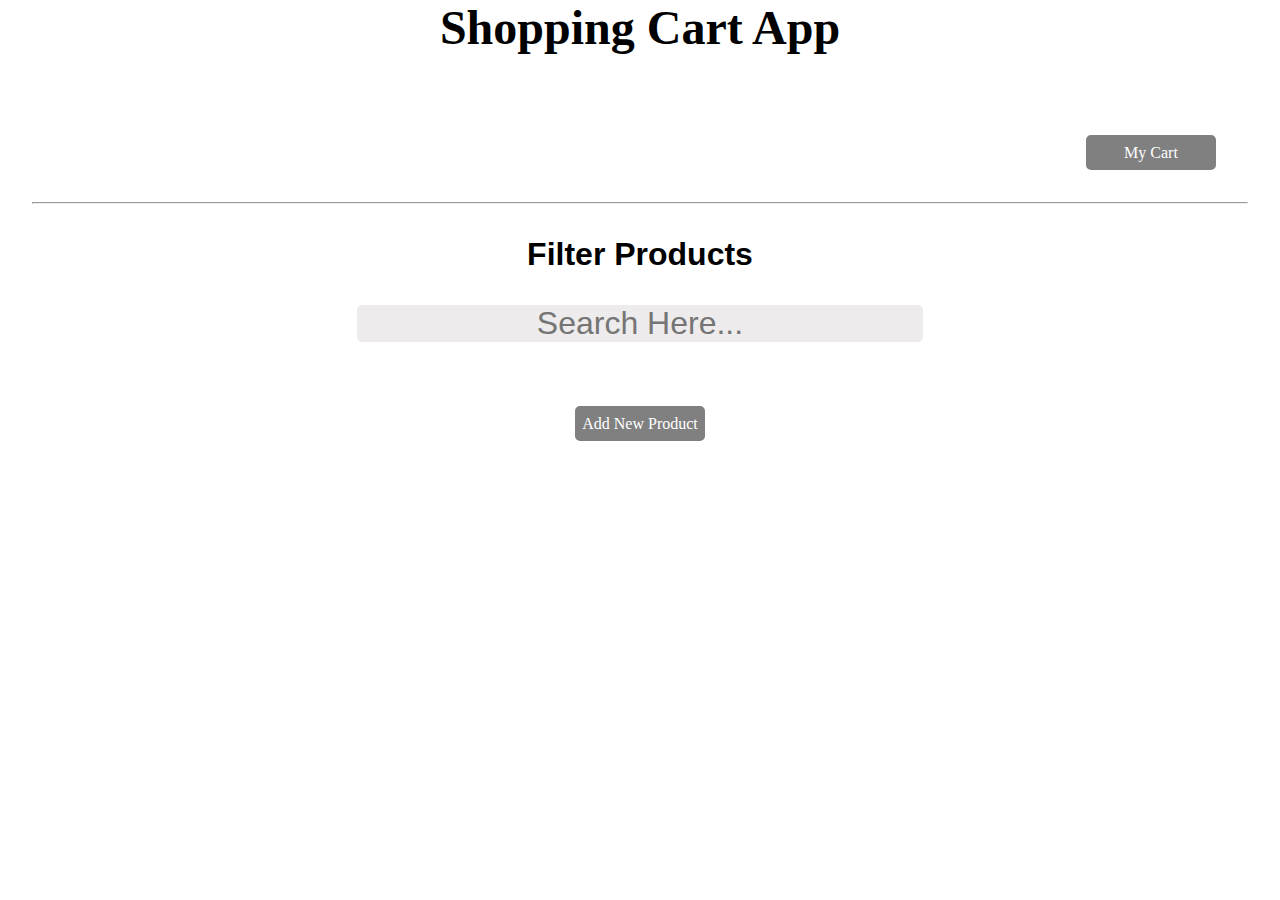
<file: index.html>
<!DOCTYPE html>
<html lang="en">
  <head>
    <meta charset="UTF-8" />
    <meta http-equiv="X-UA-Compatible" content="IE=edge" />
    <meta name="viewport" content="width=device-width, initial-scale=1.0" />
    <title>Shopping Cart App</title>
    <link rel="stylesheet" href="style.css" />
  </head>

  <body>
    <h1 class="heading">Shopping Cart App</h1>
    <h1 class="mycart">
      <form method="get" action="/addtocart.html">
      <button type="submit" id="mycart" class="btn">My Cart</button>
      </form>
    <hr>
    <div id="label">
      <label><b>Filter Products</b></label><br/>
      <input class="input" type="text" id="search" placeholder="Search Here..."/>  <br/>

      
      <form method="get" action="/addproduct.html">
        <button type="submit" id="addproduct" class="btn">Add New Product</button>
      </form>

      <!-- <form method="get" action="/editproduct.html">
        <button type="submit" id="editproduct" class="btn">Edit Product</button>
      </form> -->

      <!-- <button type="button" id="addproduct" class="btn">Add Product</button>
      <button type="button" id="viewproduct" class="btn">View Product</button> --> 
      <br />

    </div>

    <div id="cards">
      <!-- <div class="card">
            <h1 class="title">title</h1>
            <img src="https://render.fineartamerica.com/images/rendered/medium/canvas-print/15.5/20/mirror/break/images/artworkimages/medium/2/floral-lion-iii-balazs-solti-canvas-print.jpg" alt="img" class="images">
            <p>description</p>
            <p class="category">Category</p>
            <p class="price">Price</p>
         </div> -->
        <!-- <button>Add to Cart</button> --> 
    </div>
    <!-- <div class="card">  
            <h1 class="title">title</h1>
            <img src="https://render.fineartamerica.com/images/rendered/medium/canvas-print/15.5/20/mirror/break/images/artworkimages/medium/2/floral-lion-iii-balazs-solti-canvas-print.jpg" alt="img" class="images">
            <p>description</p>
            <p class="category">Category</p>
            <p class="price">Price</p>
        </div>

        <div class="card">
            <h1 class="title">title</h1>
            <img src="https://render.fineartamerica.com/images/rendered/medium/canvas-print/15.5/20/mirror/break/images/artworkimages/medium/2/floral-lion-iii-balazs-solti-canvas-print.jpg" alt="img" class="images">
            <p>description</p>
            <p class="category">Category</p>
            <p class="price">Price</p>
        </div>

        <div class="card">
            <h1 class="title">title</h1>
            <img src="https://render.fineartamerica.com/images/rendered/medium/canvas-print/15.5/20/mirror/break/images/artworkimages/medium/2/floral-lion-iii-balazs-solti-canvas-print.jpg" alt="img" class="images">
            <p>description</p>
            <p class="category">Category</p>
            <p class="price">Price</p>
        </div>

        <div class="card">
            <h1 class="title">title</h1>
            <img src="https://render.fineartamerica.com/images/rendered/medium/canvas-print/15.5/20/mirror/break/images/artworkimages/medium/2/floral-lion-iii-balazs-solti-canvas-print.jpg" alt="img" class="images">
            <p>description</p>
            <p class="category">Category</p>
            <p class="price">Price</p>
        </div>

        <div class="card">
            <h1 class="title">title</h1>
            <img src="https://render.fineartamerica.com/images/rendered/medium/canvas-print/15.5/20/mirror/break/images/artworkimages/medium/2/floral-lion-iii-balazs-solti-canvas-print.jpg" alt="img" class="images">
            <p>description</p>
            <p class="category">Category</p>
            <p class="price">Price</p>
        </div>

        <div class="card">
            <h1 class="title">title</h1>
            <img src="https://render.fineartamerica.com/images/rendered/medium/canvas-print/15.5/20/mirror/break/images/artworkimages/medium/2/floral-lion-iii-balazs-solti-canvas-print.jpg" alt="img" class="images">
            <p>description</p>
            <p class="category">Category</p>
            <p class="price">Price</p>
        </div>

        <div class="card">
            <h1 class="title">title</h1>
            <img src="https://render.fineartamerica.com/images/rendered/medium/canvas-print/15.5/20/mirror/break/images/artworkimages/medium/2/floral-lion-iii-balazs-solti-canvas-print.jpg" alt="img" class="images">
            <p>description</p>
            <p class="category">Category</p>
            <p class="price">Price</p>
        </div> -->
    <!-- <div id="root"></div> -->

    <script src="script.js"></script>
  </body>
</html>
</file>
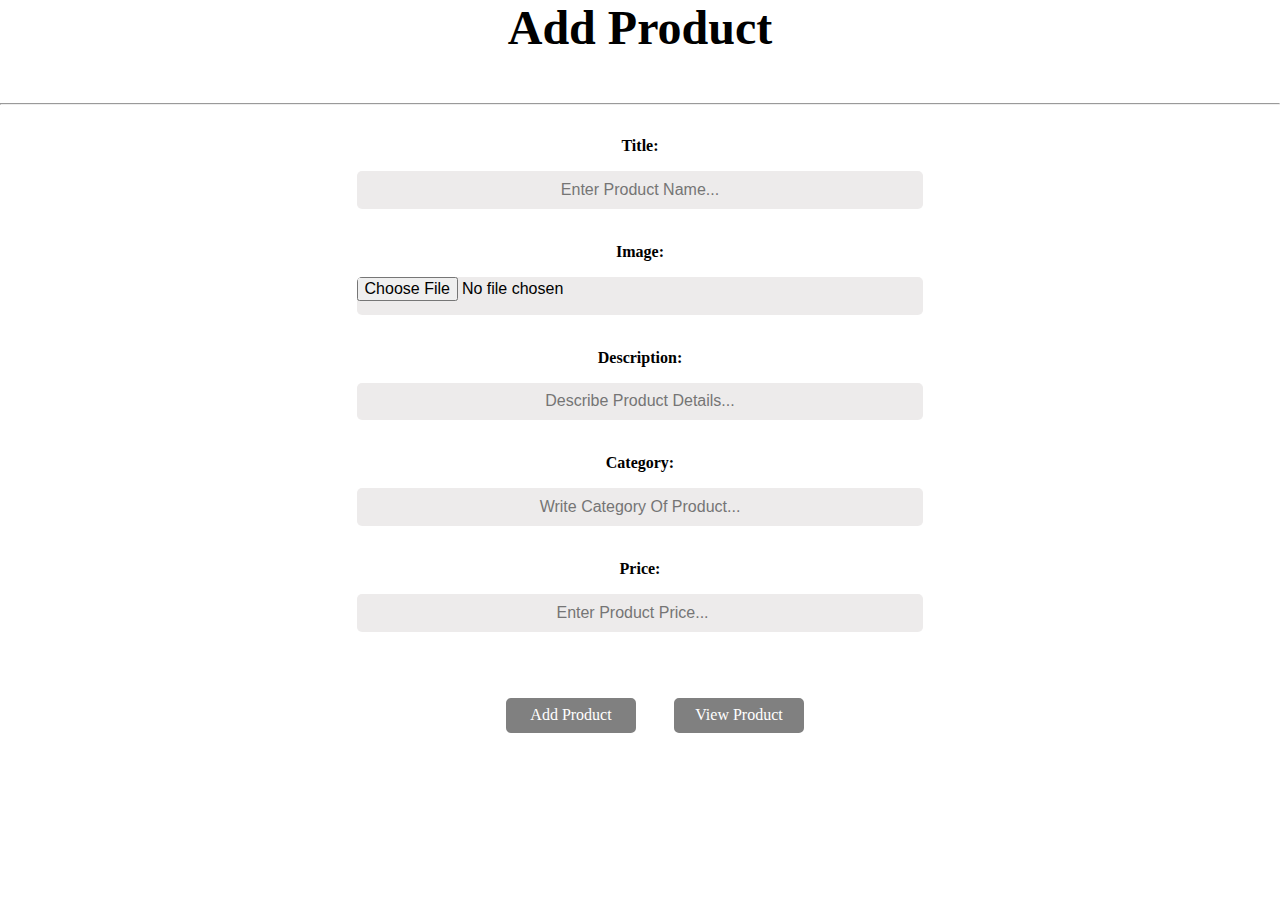
<file: addproduct.html>
<!DOCTYPE html>
<html lang="en">
<head>
    <meta charset="UTF-8">
    <meta http-equiv="X-UA-Compatible" content="IE=edge">
    <meta name="viewport" content="width=device-width, initial-scale=1.0">
    <title>Add Product</title>
    <link rel="stylesheet" href="style.css" />
</head>
<body>
    <form method="get" action="/index.html">
    <h1 class="heading">Add Product</h1>
    <hr>
    <div id="addproduct">

      <label><b>Title: </b></label><br/>
      <input class="input" type="text" id="search" placeholder="Enter Product Name..."/>  <br/><br/>

      <label><b>Image: </b></label><br/>
      <input class="input" type="file" id="myImage" name="image"><br/><br/>

      <label><b>Description: </b></label><br/>
      <input class="input" type="text" id="description" placeholder="Describe Product Details..."/><br/><br/>

      <label><b>Category: </b></label><br/>
      <input class="input" type="text" id="category" placeholder="Write Category Of Product..."/><br/><br/>

      <label><b>Price: </b></label><br/>
      <input class="input" type="number" id="price" placeholder="Enter Product Price..."/><br/><br/>

      
      <button class="btn" type="submit" id="addproduct">Add Product</button>

      <form method="get" action="/index.html">
        <button class="btn" type="submit" id="viewproduct">View Product</button><br />

    <script src="script.js"></script>
    </div>
</body>
</html>
</file>
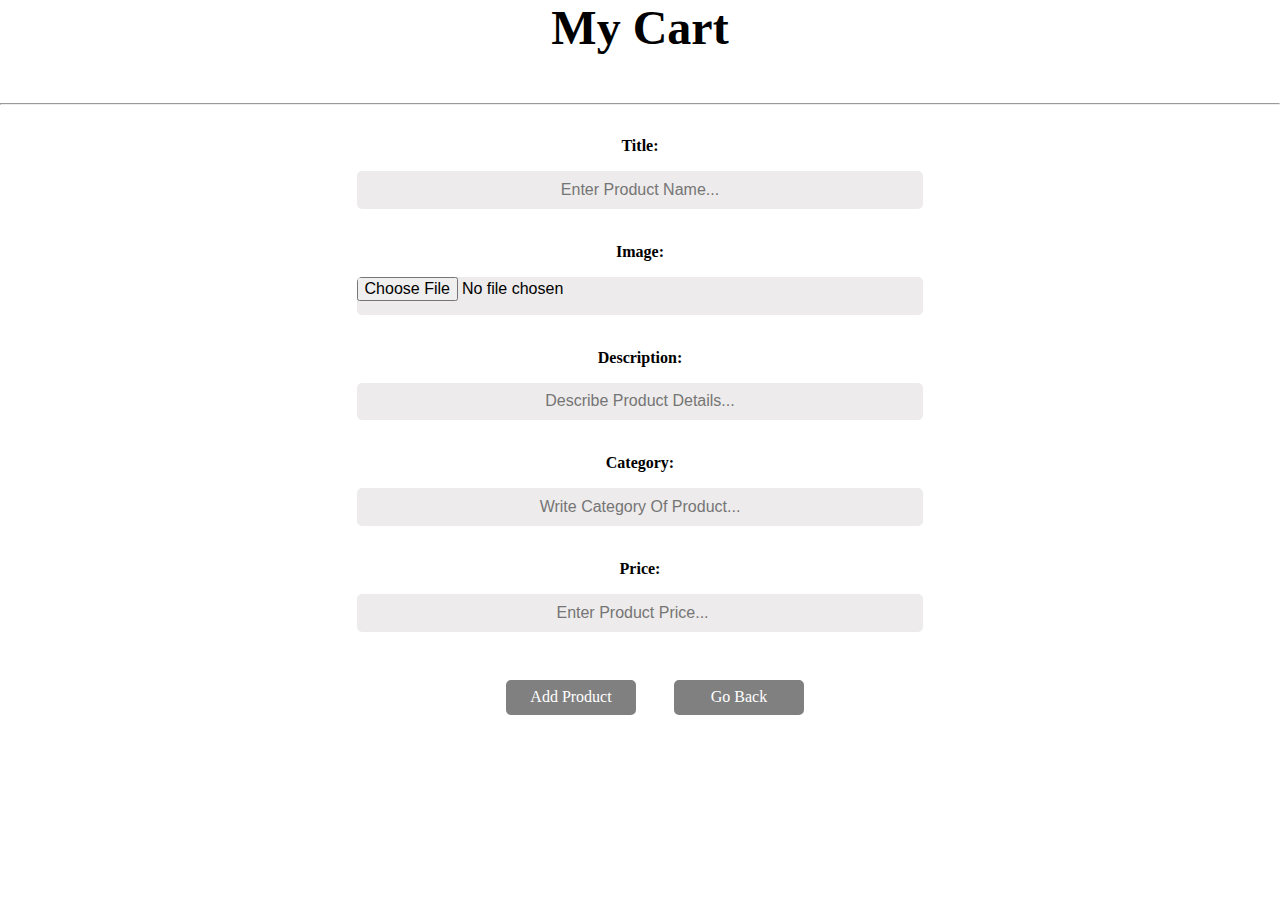
<file: addtocart.html>
<!DOCTYPE html>
<html lang="en">
<head>
    <meta charset="UTF-8">
    <meta http-equiv="X-UA-Compatible" content="IE=edge">
    <meta name="viewport" content="width=device-width, initial-scale=1.0">
    <title>My Cart</title>
    <link rel="stylesheet" href="style.css" />
</head>
<body>
    <form method="get" action="/index.html">
    <h1 class="heading">My Cart </h1>
    <hr>
    <div id="addproduct">

      <label><b>Title: </b></label><br/>
      <input class="input" type="text" id="name" placeholder="Enter Product Name..."/>  <br/><br/>

      <label><b>Image: </b></label><br/>
      <input class="input" type="file" id="myImage" name="image"><br/><br/>

      <label><b>Description: </b></label><br/>
      <input class="input" type="text" id="description" placeholder="Describe Product Details..."/><br/><br/>

      <label><b>Category: </b></label><br/>
      <input class="input" type="text" id="category" placeholder="Write Category Of Product..."/><br/><br/>

      <label><b>Price: </b></label><br/>
      <input class="input" type="number" id="price" placeholder="Enter Product Price..."/><br/>

      
      <button class="btn" type="submit" id="addproduct">Add Product</button>

      <form method="get" action="/index.html">
        <button class="btn" type="submit" id="viewproduct">Go Back</button><br />

    <script src="script.js"></script>
    </div>
</body>
</html>
</file>
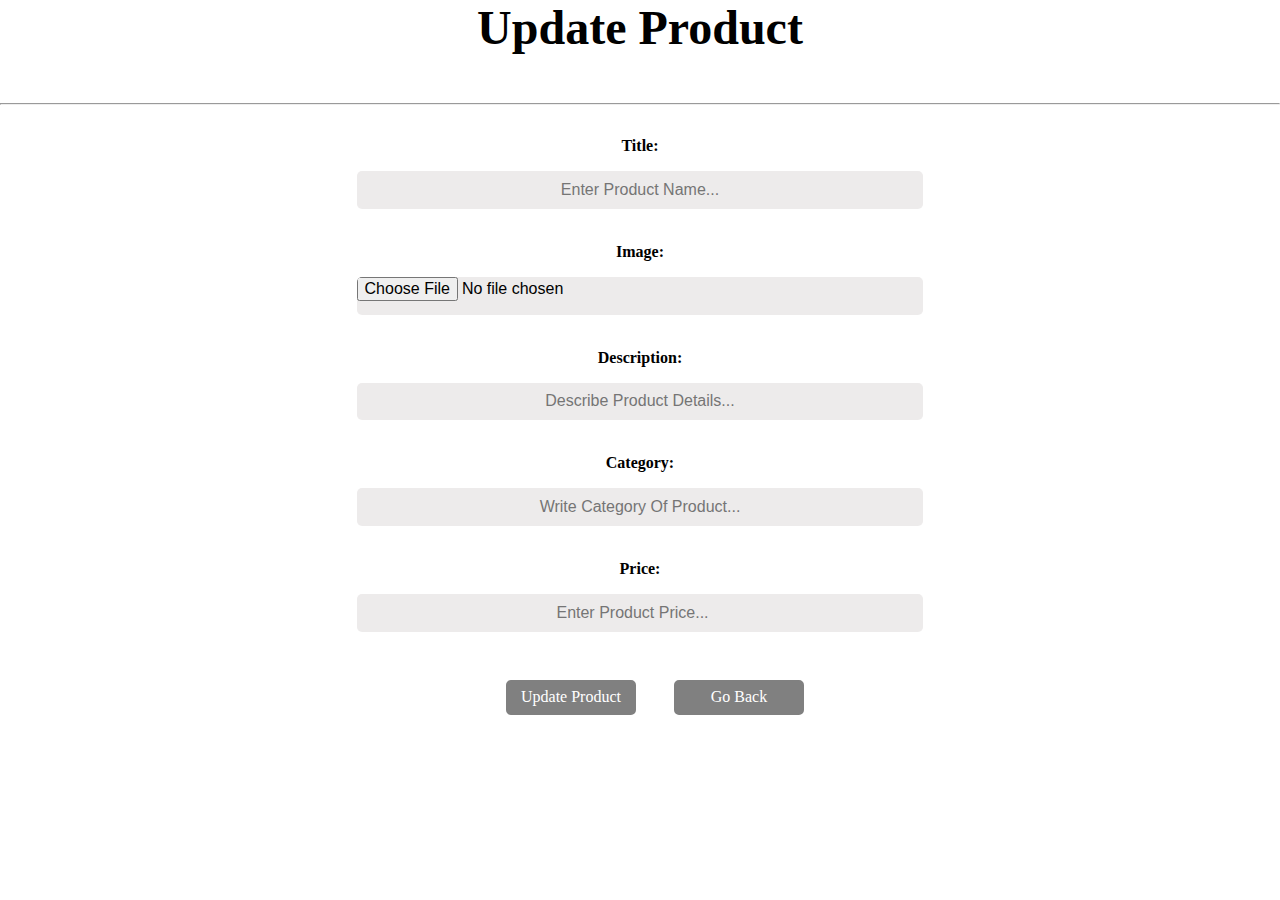
<file: editproduct.html>
<!DOCTYPE html>
<html lang="en">
<head>
    <meta charset="UTF-8">
    <meta http-equiv="X-UA-Compatible" content="IE=edge">
    <meta name="viewport" content="width=device-width, initial-scale=1.0">
    <title>Update Product</title>
    <link rel="stylesheet" href="style.css" />
</head>
<body>
    <form method="get" action="/index.html">
    <h1 class="heading">Update Product</h1>
    <hr>
    <div id="editproduct">

      <label><b>Title: </b></label><br/>
      <input class="input" type="text" id="name" placeholder="Enter Product Name..."/>  <br/><br/>

      <label><b>Image: </b></label><br/>
      <input class="input" type="file" id="myImage" name="image"><br/><br/>

      <label><b>Description: </b></label><br/>
      <input class="input" type="text" id="description" placeholder="Describe Product Details..."/><br/><br/>

      <label><b>Category: </b></label><br/>
      <input class="input" type="text" id="category" placeholder="Write Category Of Product..."/><br/><br/>

      <label><b>Price: </b></label><br/>
      <input class="input" type="number" id="price" placeholder="Enter Product Price..."/><br/>

      
      <button class="btn" type="submit" id="addproduct">Update Product</button>

      <form method="get" action="/index.html">
        <button class="btn" type="submit" id="viewproduct">Go Back</button><br />

    <script src="script.js"></script>
    </div>
</body>
</html>
</file>
<file: style.css>
* {
  padding: 0;
  margin: 0;
  box-sizing: border-box;
}


.heading {
  text-align: center;
  font-size: 3rem;
  margin-bottom: 3rem;
  font-family: "Times New Roman", Times, serif;
}

.mycart {
  text-align: right;
  font-size: 1rem;
  margin: 2rem;
  font-family: "Times New Roman", Times, serif;
}

#cards {
  display: flex;
  justify-content: space-around;
  flex-wrap: wrap;
}

.card {
  width: 23%;
  box-shadow: 0 0 4px 3px rgba(0, 0, 0, 0.2);
  text-align: center;
  padding: 1.5em;
  margin-bottom: 2em;
}

.images {
  width: 80%;
}

.title {
  font-size: 1.3rem;
  font:medium;
}

.category,
.price {
  font-weight: bold;
  text-transform: capitalize;
  margin: 1rem;
  font-size: 1.2rem;
}

#label {
  text-align: center;
  margin: 2rem;
  font-size: 2rem;
  font-family: "Trebuchet MS", "Lucida Sans Unicode", "Lucida Grande",
    "Lucida Sans", Arial, sans-serif;
}

.card:hover {
  border: none;
  box-shadow: 0 0 4px 3px black;
  transform: scale(1.01);
}
/* .image :hover{
    width: 10%;
} */

.btn {
  /* color: rgb(0, 0, 0); */
  background-color: grey;
  border-radius: 5px;
  margin: 4px 2px;
  color: rgb(255, 255, 255);
  border: 2px solid rgb(128, 128, 128);
  height: 35px;
  width: 130px;
  /* font-family:'Trebuchet MS', 'Lucida Sans Unicode', 'Lucida Grande', 'Lucida Sans', Arial, sans-serif; */
}

.btn:hover {
  /* box-shadow: 0 0 2px 2px rgb(27, 29, 27);  */
  /* transform: scale(1.2); */
  color: rgb(0, 0, 0);
  transform: scale(1.1);
  cursor: pointer;
}

.font-poppins {
  font-family: "Poppins", sans-serif;
}

.input {
  width: 15cm;
  font-size: 2rem;
  color: rgb(0, 0, 0);
  margin: 2rem;
  background-color: rgba(223, 219, 219, 0.562);
  border: none;
  border-radius: 5px;
  cursor: context-menu;
  text-align: center;
}

#addproduct {
  text-align: center;
  margin: 2rem;
  font-size: 1rem;
  /* font-family:'Trebuchet MS', 'Lucida Sans Unicode', 'Lucida Grande', 'Lucida Sans', Arial, sans-serif; */
}

#addproduct .input {
  width: 15cm;
  height: 1cm;
  text-align: center;
  margin: 1rem;
  font-size: 1rem;
  font-family: "Trebuchet MS", "Lucida Sans Unicode", "Lucida Grande",
    "Lucida Sans", Arial, sans-serif;
}

#editproduct {
  text-align: center;
  margin: 2rem;
  font-size: 1rem;
  /* font-family:'Trebuchet MS', 'Lucida Sans Unicode', 'Lucida Grande', 'Lucida Sans', Arial, sans-serif; */
}

#editproduct .input {
  width: 15cm;
  height: 1cm;
  text-align: center;
  margin: 1rem;
  font-size: 1rem;
  font-family: "Trebuchet MS", "Lucida Sans Unicode", "Lucida Grande",
    "Lucida Sans", Arial, sans-serif;
}

.heading .btn {
  /* color: rgb(0, 0, 0); */
  background-color: grey;
  border-radius: 5px;
  margin: 4px 2px;
  color: rgb(255, 255, 255);
  border: 2px solid rgb(128, 128, 128);
  height: 30px;
  width: 100px;
}

.input .btn {
  width: 15cm;
  height: 1cm;
  text-align: center;
  margin: 1rem;
  font-size: 1rem;
  font-family: "Trebuchet MS", "Lucida Sans Unicode", "Lucida Grande",
    "Lucida Sans", Arial, sans-serif;
}

.btn {
  font-family: "Times New Roman", Times, serif;
  font-size: 1rem;
}

/*mycart*/
#mycart {
  text-align: center;
  margin: 2rem;
  font-size: 1rem;
  /* font-family:'Trebuchet MS', 'Lucida Sans Unicode', 'Lucida Grande', 'Lucida Sans', Arial, sans-serif; */
}

#mycart .input {
  width: 15cm;
  height: 1cm;
  text-align: center;
  margin: 1rem;
  font-size: 1rem;
  font-family: "Trebuchet MS", "Lucida Sans Unicode", "Lucida Grande",
    "Lucida Sans", Arial, sans-serif;
}

/* #addproduct .addbtn {
    background-color: grey;
    border-radius: 5px;
    margin: 4px 2px;
    color: rgb(255, 255, 255);
    border: 2px solid rgb(128, 128, 128);
    height: 30px; 
    width: 100px;
} */

/* {
    width: 50cm;
    text-align: center;
} */

/* .addproduct{
    font-size: 0.5  rem;
} */
</file>
